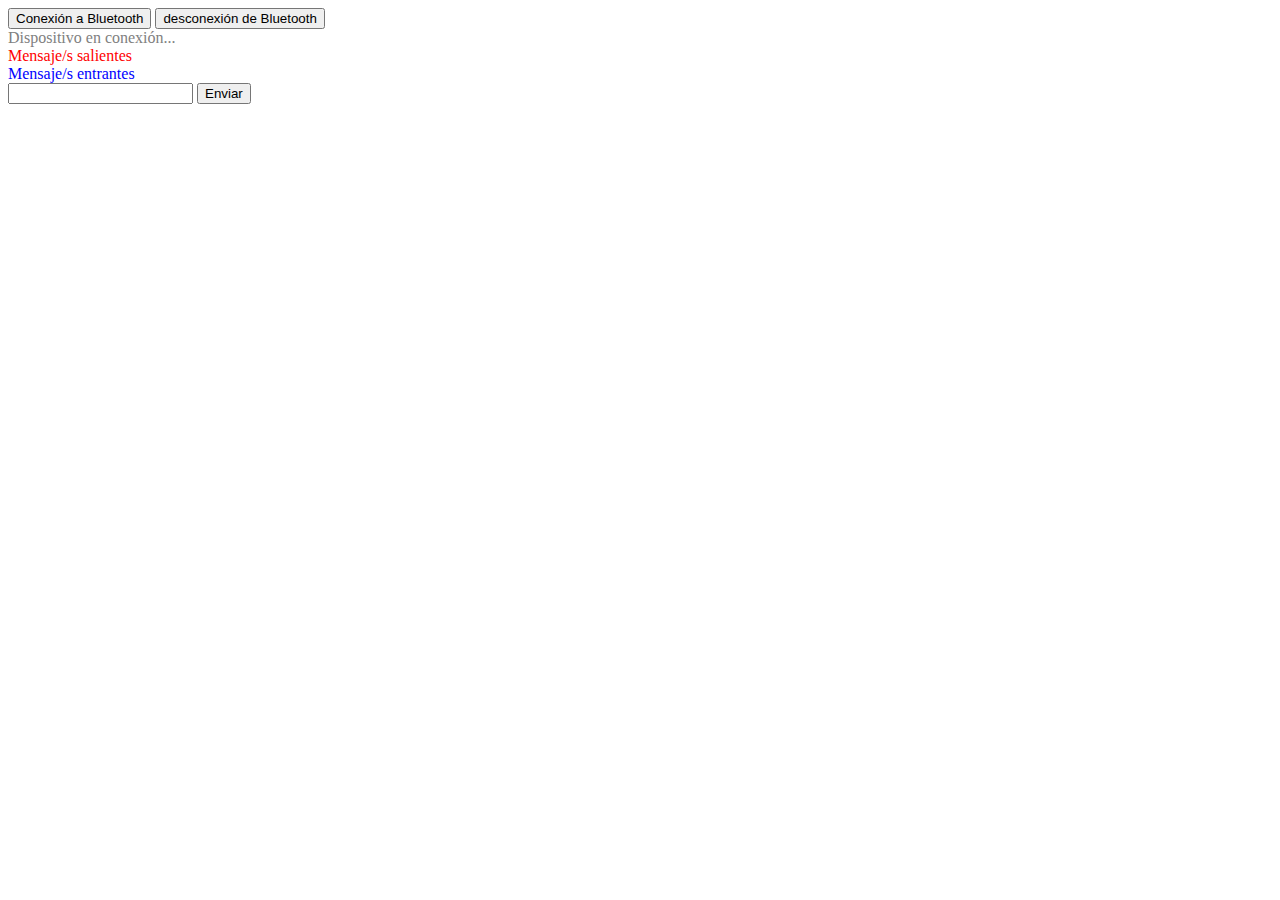
<file: index.html>
<!DOCTYPE html>
<html>
<head>
    <meta charset="utf-8">
    <meta name="viewport" content="width=device-width, initial-scale=1">
    <link href="styles.css" rel="stylesheet">
    <!--Opciones de icono-->
    <link rel="apple-touch-icon" sizes="180x180" href="./imagenes/icono/apple-touch-icon.png">
    <link rel="icon" type="image/png" sizes="32x32" href="./imagenes/icono/favicon-32x32.png">
    <link rel="icon" type="image/png" sizes="16x16" href="./imagenes/icono/favicon-16x16.png">
    <link rel="manifest" href="./imagenes/icono/site.webmanifest">
    <link rel="mask-icon" href="./imagenes/icono/safari-pinned-tab.svg" color="#5bbad5">
    <meta name="msapplication-TileColor" content="#da532c">
    <meta name="theme-color" content="#ffffff">
    <!--Fin opciones de icono-->
</head>
<body>

<button id="btnConexion" type="button">Conexión a Bluetooth</button>

<button id="btnDesconexion" type="button">desconexión de Bluetooth</button>

<div id="terminal">
    <div>Dispositivo en conexión...</div>
    <div class="saliente">Mensaje/s salientes</div>
    <div class="entrante">Mensaje/s entrantes</div>
</div>

<form id="formulario">
    <input id="comandos" type="text">
    <button type="submit">Enviar</button>
</form>

<!--Scripts js-->

<script src="./scripts/main.js"></script>

<!--Script para service worker-->
<script src="companion.js" data-service-worker="sw-toolbox.js"></script>

<!--Fin scripts-->

</body>
</html>
</file>
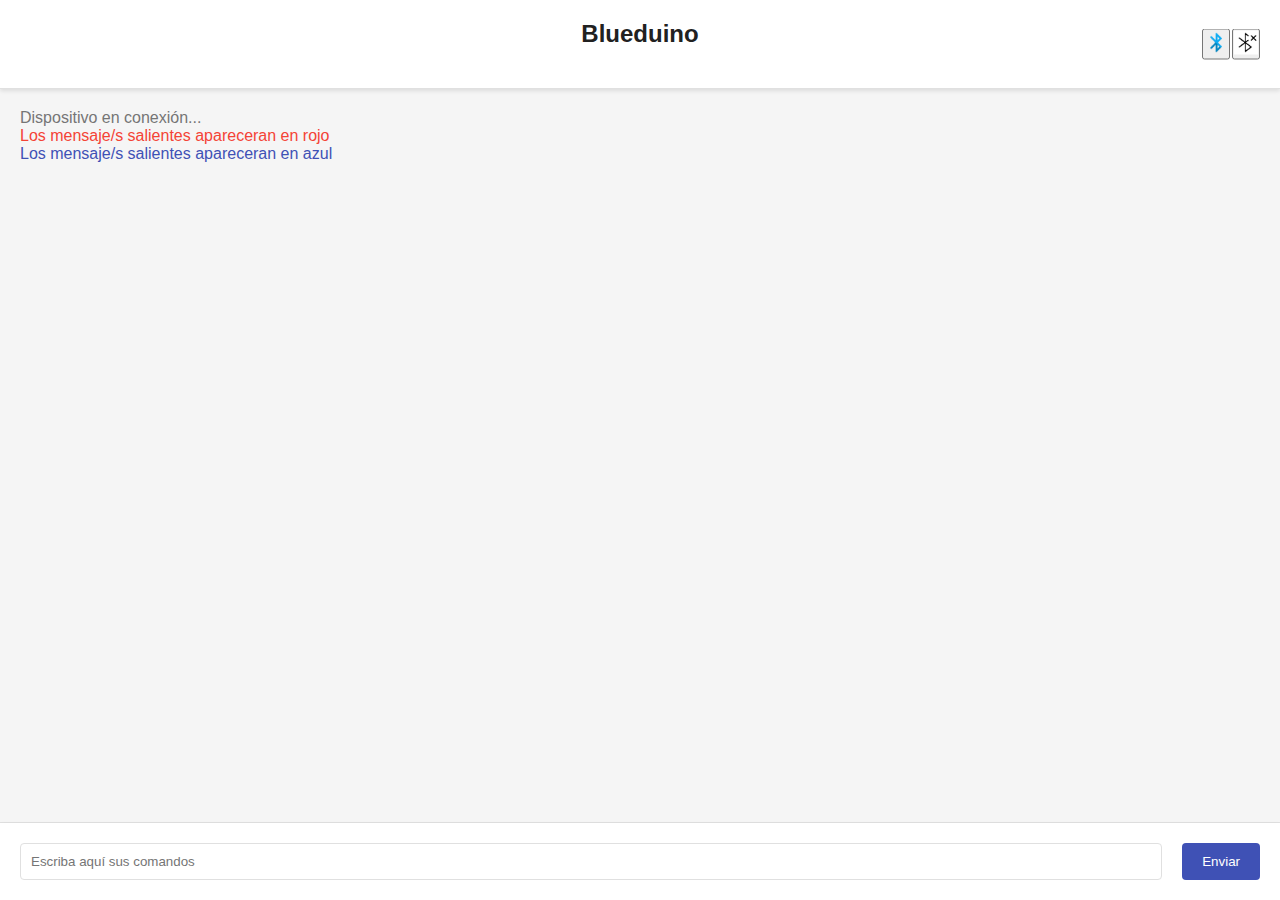
<file: codigoBBDD/index.html>
<!DOCTYPE html>
<html>
<head>
    <meta charset="utf-8">
    <meta name="viewport" content="width=device-width, initial-scale=1">
    <link href="styles.css" rel="stylesheet">
    <!--Opciones de icono-->
    <link rel="apple-touch-icon" sizes="180x180" href="./imagenes/icono/apple-touch-icon.png">
    <link rel="icon" type="image/png" sizes="32x32" href="./imagenes/icono/favicon-32x32.png">
    <link rel="icon" type="image/png" sizes="16x16" href="./imagenes/icono/favicon-16x16.png">
    <link rel="manifest" href="./imagenes/icono/site.webmanifest">
    <link rel="mask-icon" href="./imagenes/icono/safari-pinned-tab.svg" color="#5bbad5">
    <meta name="msapplication-TileColor" content="#da532c">
    <meta name="theme-color" content="#ffffff">
    <!--Fin opciones de icono-->
</head>
<body>
    <!--Grid container-->

<div class="grid-container">

    <div class="header">
        <!--Header-->
        <h1>Blueduino</h1>
        <button id="btnConexion" type="button"> 
            <img src="./imagenes/iconosFuncion/bton.png" alt="Conexión a Bluetooth">
        </button>

        <button id="btnDesconexion" type="button">
            <img src="./imagenes/iconosFuncion/off.png" alt="Descoxión a Bluetooth">
        </button>
    </div>

<!--Fin header-->
    <div class="central">

        <div id="terminal">
            <div>Dispositivo en conexión...</div>
            <div class="saliente">Los mensaje/s salientes apareceran en rojo</div>
            <div class="entrante">Los mensaje/s salientes apareceran en azul</div>
        </div>
    </div>

    <div class="inferior">

        <form id="formulario">
            <input id="comandos" type="text" placeholder="Escriba aquí sus comandos">
            <button type="submit">Enviar</button>
        </form>
    </div>
<!--Scripts js-->

<script src="./scripts/main.js"></script>

<!--Script para service worker-->
<script src="companion.js" data-service-worker="sw-toolbox.js"></script>

<!--Fin scripts-->
</div>

</body>
</html>
</file>
<file: styles.css>
#terminal div {
    color: gray;
}

#terminal div.saliente {
    color: red;
}

#terminal div.entrante {
    color: blue;
}
</file>
<file: codigoBBDD/styles.css>
* {
    margin: 0;
    padding: 0;
    box-sizing: border-box;
    font-family: 'Roboto', sans-serif;
}

body {
    background-color: #F5F5F5;
}

#terminal div {
    color: #757575;
}

#terminal div.saliente {
    color: #F44336;
}

#terminal div.entrante {
    color: #3F51B5;
}

.grid-container {
    display: grid;
    grid-template-columns: 1fr 1fr;
    grid-template-rows: auto 1fr auto;
    height: 100vh;
}

.header {
    grid-column: 1 / -1;
    background-color: #FFFFFF;
    padding: 20px;
    border-bottom: 1px solid #E0E0E0;
    box-shadow: 0 2px 4px 0 rgba(0, 0, 0, 0.1);
    text-align: center;
    position: relative;
}

.header h1 {
    font-size: 24px;
    color: #212121;
    margin-bottom: 20px;
}

.header button {
    position: absolute;
    top: 50%;
    transform: translateY(-50%);
}

#btnConexion {
    right: 50px;
}

#btnDesconexion {
    right: 20px;
}


.header button img {
    width: 24px;
    height: 24px;
}

.central {
    grid-column: 1 / -1;
    background-color: #F5F5F5; 
    padding: 20px;
    overflow: auto;
    border-bottom: 1px solid #E0E0E0;
    box-shadow: 0 2px 4px 0 rgba(0, 0, 0, 0.1);
}

.inferior {
    grid-column: 1 / -1;
    background-color: #FFFFFF;
    padding: 20px;
    box-shadow: 0 2px 4px 0 rgba(0, 0, 0, 0.1);
}

form {
    display: flex;
    justify-content: space-between;
}

form input {
    flex: 1;
    margin-right: 20px;
    padding: 10px;
    border: 1px solid #E0E0E0;
    border-radius: 4px;
}

form button {
    padding: 10px 20px;
    background-color: #3F51B5;
    color: #FFFFFF;
    border: none;
    border-radius: 4px;
    cursor: pointer;
    transition: background-color 0.3s;
}

form button:hover {
    background-color: #303F9F;
}
</file>
